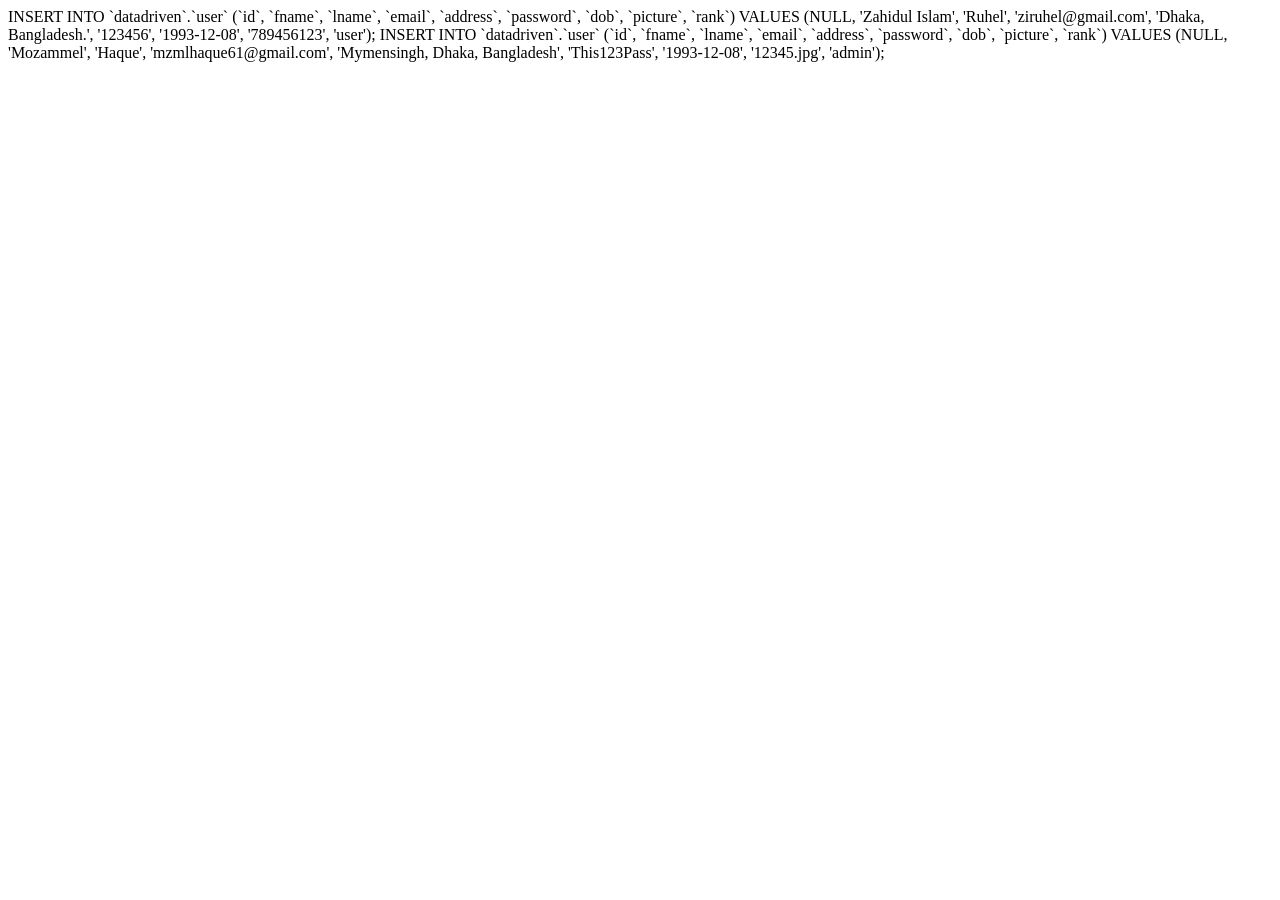
<file: sqls.html>
<!DOCTYPE html>
<html lang="en">
<head>
    <meta charset="UTF-8">
    <title></title>
</head>
<body>
INSERT INTO `datadriven`.`user` (`id`, `fname`, `lname`, `email`, `address`, `password`, `dob`, `picture`, `rank`) VALUES (NULL, 'Zahidul Islam', 'Ruhel', 'ziruhel@gmail.com', 'Dhaka, Bangladesh.', '123456', '1993-12-08', '789456123', 'user');
INSERT INTO `datadriven`.`user` (`id`, `fname`, `lname`, `email`, `address`, `password`, `dob`, `picture`, `rank`) VALUES (NULL, 'Mozammel', 'Haque', 'mzmlhaque61@gmail.com', 'Mymensingh, Dhaka, Bangladesh', 'This123Pass', '1993-12-08', '12345.jpg', 'admin');
</body>
</html>
</file>
